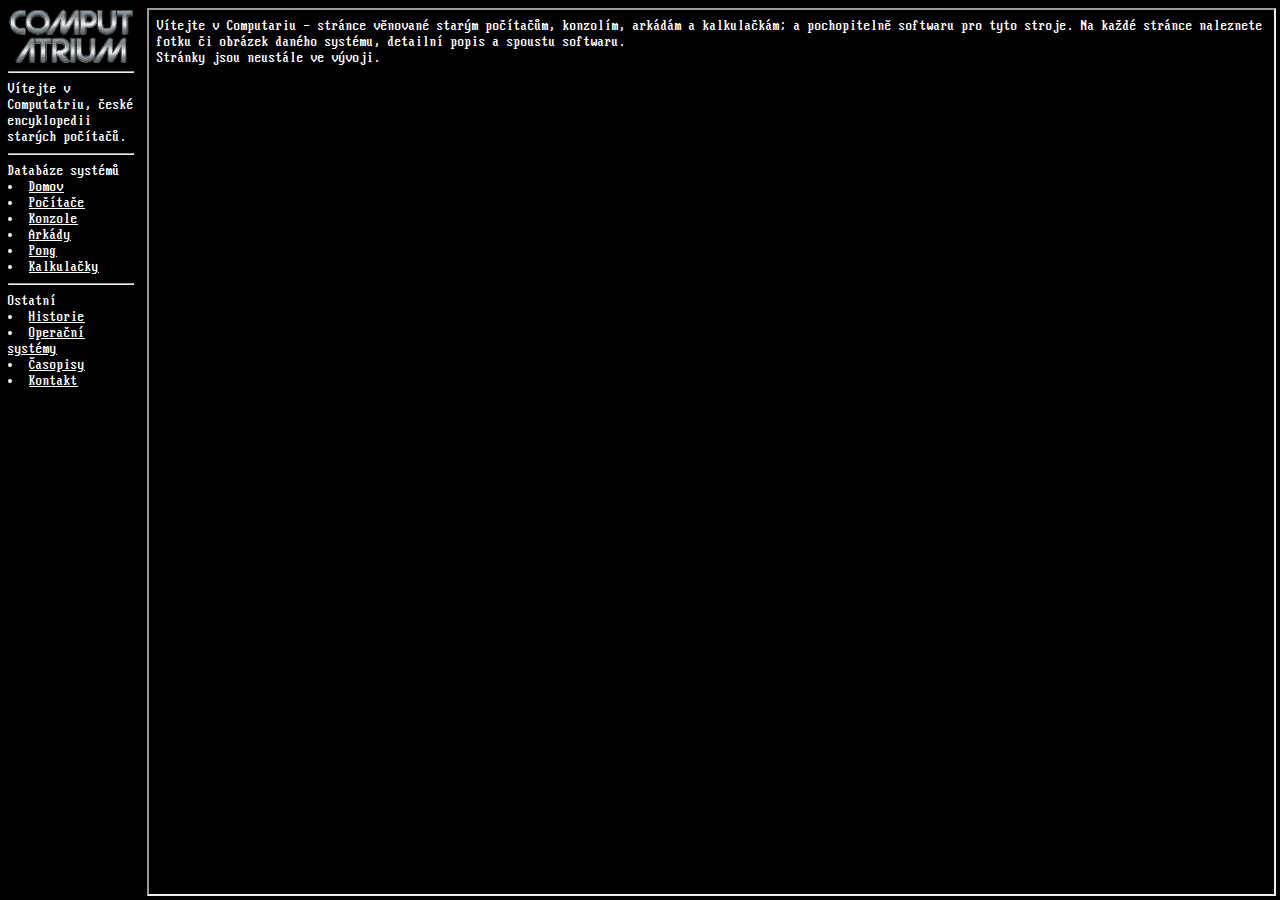
<file: computarium/index.html>
<html>

<head>
    <title>Computarium</title>
    <link rel="stylesheet" href="style.css">
    <meta charset="UTF-8">
</head>

<body>
    <div class="sidenav">
        <img class="logoside" src="logo2.png">
        <hr>
        Vítejte v Computatriu, české encyklopedii starých počítačů.
        <hr>
        Databáze systémů
        <li><a href="#" target="main">Domov</a></li>
        <li><a href="#" target="main">Počítače</a></li>
        <li><a href="#" target="main">Konzole</a></li>
        <li><a href="#" target="main">Arkády</a></li>
        <li><a href="#" target="main">Pong</a></li>
        <li><a href="#" target="main">Kalkulačky</a></li>
        <hr>
        Ostatní
        <li><a href="#" target="main">Historie</a></li>
        <li><a href="#" target="main">Operační systémy</a></li>
        <li><a href="#" target="main">Časopisy</a></li>
        <li><a href="#" target="main">Kontakt</a></li>

    </div>

    <div class="content">
        <iframe src="hlavnistrana.html" name="main" width="100%" height="100%"></iframe>

    </div>
</body>

</html>
</file>
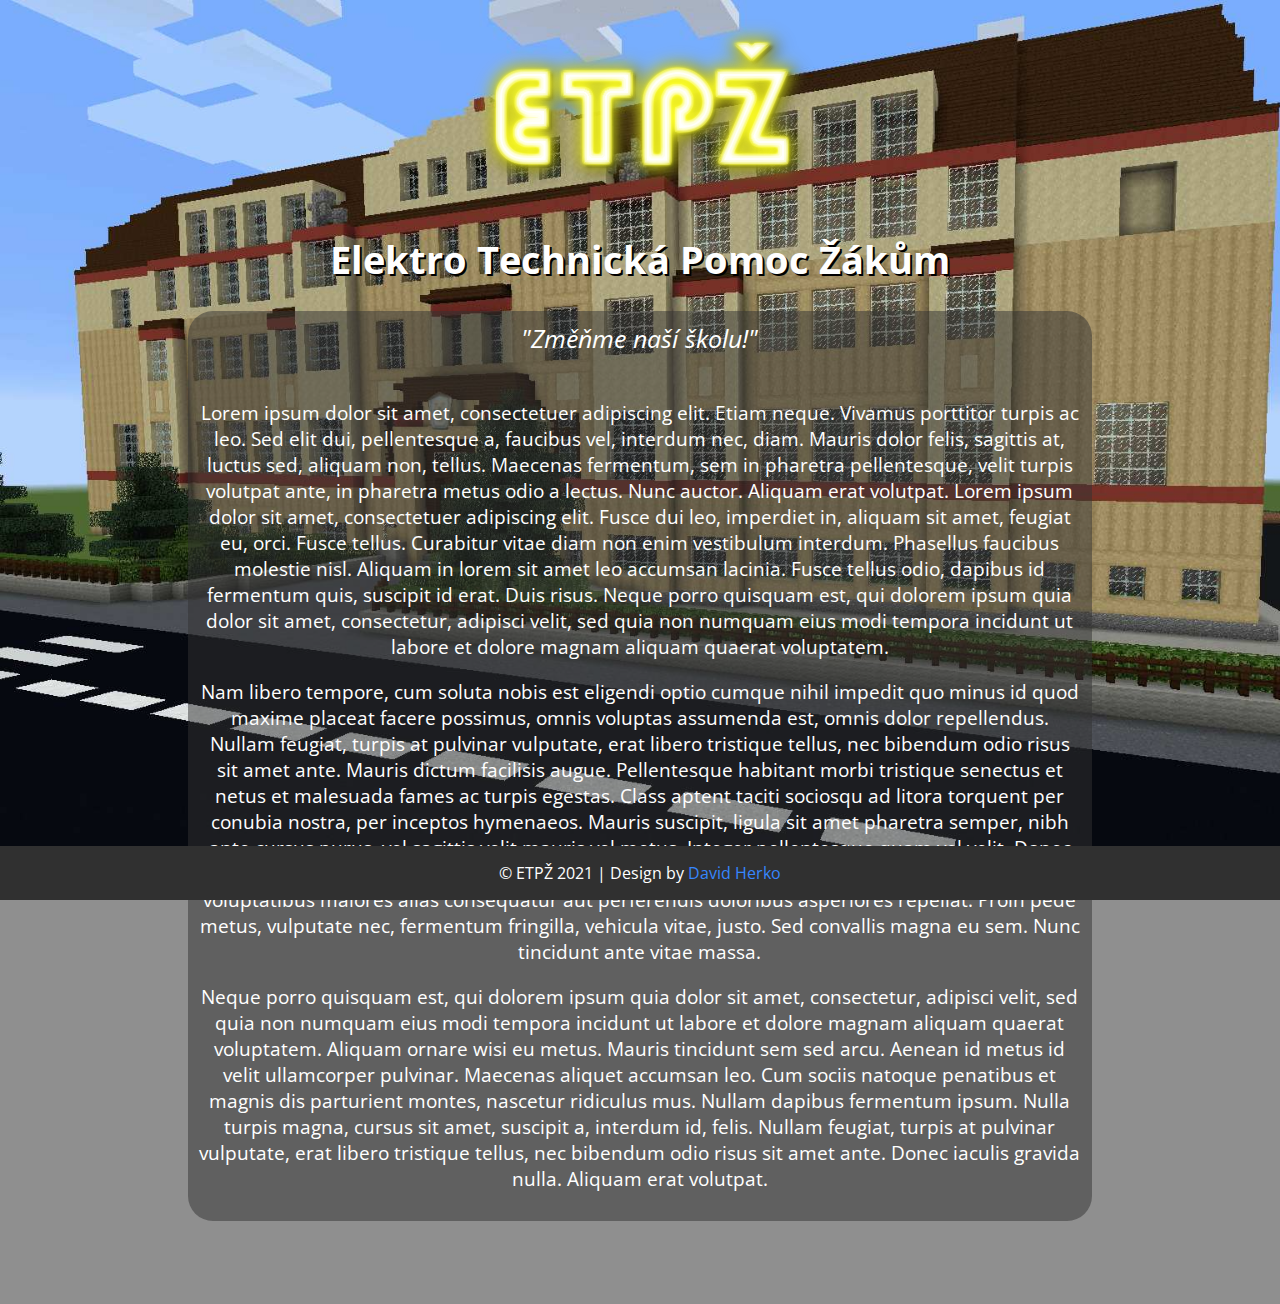
<file: etpz/index.html>
<!DOCTYPE html>
<html>

<head>
    <title>ETPŽ</title>
    <meta name="viewport" content="width=device-width, initial-scale=0.6">
    <link rel="preconnect" href="https://fonts.googleapis.com">
    <link rel="preconnect" href="https://fonts.gstatic.com" crossorigin>
    <link href="https://fonts.googleapis.com/css2?family=Open+Sans:wght@300&display=swap" rel="stylesheet">
    <link rel="stylesheet" href="styles.css">
</head>

<body>
    <div class="main">
        <div class="pagetitle">
            <img src="logo.png">
            <h1>Elektro Technická Pomoc Žákům</h1>
        </div>

        <div class="whitecurved">
            <div class="header"><em>"Změňme naší školu!"</em></div><br>
            <p>Lorem ipsum dolor sit amet, consectetuer adipiscing elit. Etiam neque. Vivamus porttitor turpis ac leo.
                Sed elit dui, pellentesque a, faucibus vel, interdum nec, diam. Mauris dolor felis, sagittis at, luctus
                sed, aliquam non, tellus. Maecenas fermentum, sem in pharetra pellentesque, velit turpis volutpat ante,
                in pharetra metus odio a lectus. Nunc auctor. Aliquam erat volutpat. Lorem ipsum dolor sit amet,
                consectetuer adipiscing elit. Fusce dui leo, imperdiet in, aliquam sit amet, feugiat eu, orci. Fusce
                tellus. Curabitur vitae diam non enim vestibulum interdum. Phasellus faucibus molestie nisl. Aliquam in
                lorem sit amet leo accumsan lacinia. Fusce tellus odio, dapibus id fermentum quis, suscipit id erat.
                Duis risus. Neque porro quisquam est, qui dolorem ipsum quia dolor sit amet, consectetur, adipisci
                velit, sed quia non numquam eius modi tempora incidunt ut labore et dolore magnam aliquam quaerat
                voluptatem.</p>

            <p>Nam libero tempore, cum soluta nobis est eligendi optio cumque nihil impedit quo minus id quod maxime
                placeat facere possimus, omnis voluptas assumenda est, omnis dolor repellendus. Nullam feugiat, turpis
                at pulvinar vulputate, erat libero tristique tellus, nec bibendum odio risus sit amet ante. Mauris
                dictum facilisis augue. Pellentesque habitant morbi tristique senectus et netus et malesuada fames ac
                turpis egestas. Class aptent taciti sociosqu ad litora torquent per conubia nostra, per inceptos
                hymenaeos. Mauris suscipit, ligula sit amet pharetra semper, nibh ante cursus purus, vel sagittis velit
                mauris vel metus. Integer pellentesque quam vel velit. Donec iaculis gravida nulla. Itaque earum rerum
                hic tenetur a sapiente delectus, ut aut reiciendis voluptatibus maiores alias consequatur aut
                perferendis doloribus asperiores repellat. Proin pede metus, vulputate nec, fermentum fringilla,
                vehicula vitae, justo. Sed convallis magna eu sem. Nunc tincidunt ante vitae massa.</p>

            <p>Neque porro quisquam est, qui dolorem ipsum quia dolor sit amet, consectetur, adipisci velit, sed quia
                non numquam eius modi tempora incidunt ut labore et dolore magnam aliquam quaerat voluptatem. Aliquam
                ornare wisi eu metus. Mauris tincidunt sem sed arcu. Aenean id metus id velit ullamcorper pulvinar.
                Maecenas aliquet accumsan leo. Cum sociis natoque penatibus et magnis dis parturient montes, nascetur
                ridiculus mus. Nullam dapibus fermentum ipsum. Nulla turpis magna, cursus sit amet, suscipit a, interdum
                id, felis. Nullam feugiat, turpis at pulvinar vulputate, erat libero tristique tellus, nec bibendum odio
                risus sit amet ante. Donec iaculis gravida nulla. Aliquam erat volutpat.</p>

        </div>
        <div class="bottomline"></div>
    </div>

    <div class="footer">
        <p>&copy ETPŽ 2021 | Design by <a href="https://herko.cz">David Herko</a></p>
    </div>

</body>

</html>
</file>
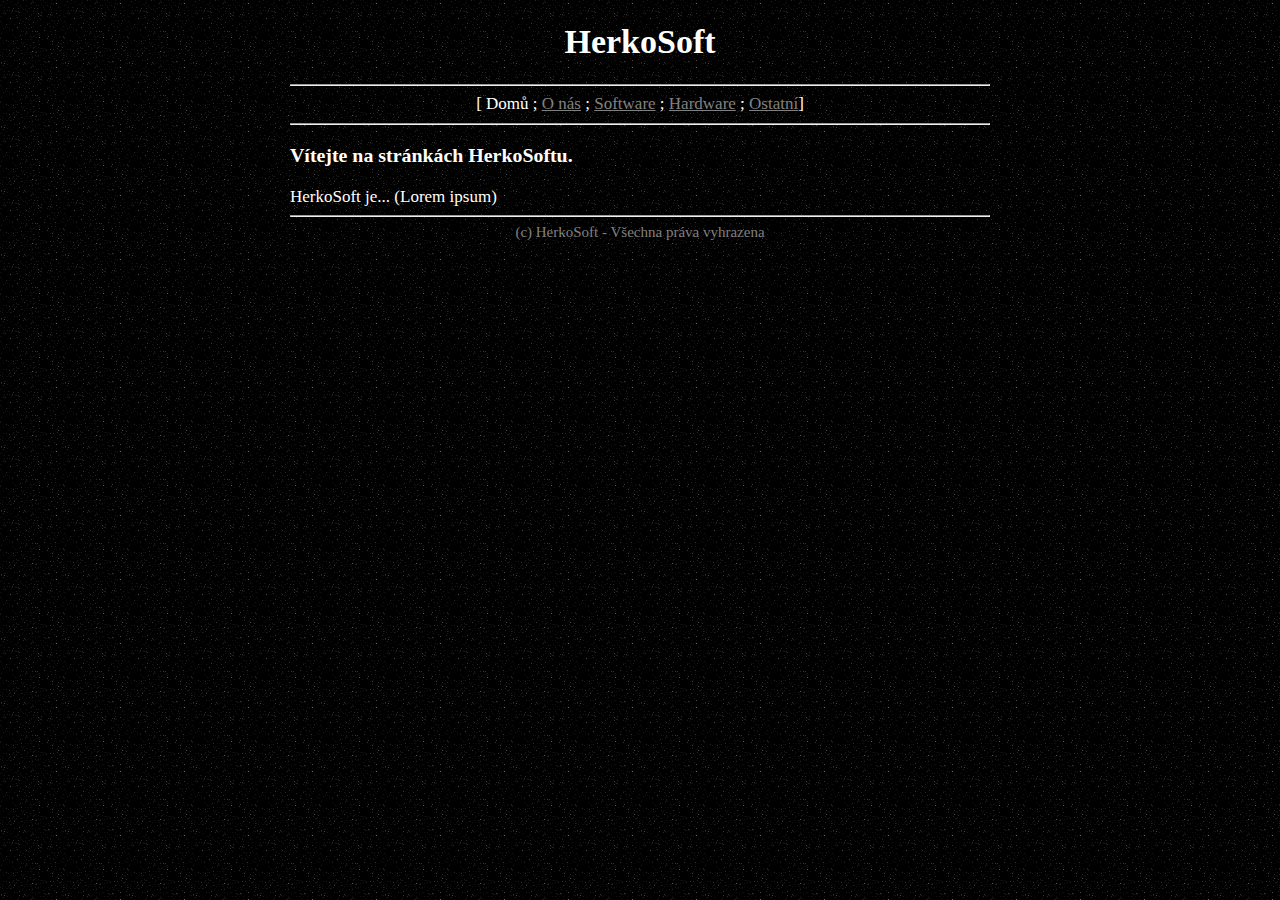
<file: index2.html>
<!DOCTYPE HTML PUBLIC "-//W3C//DTD HTML 4.01 Transitional//EN" "http://www.w3.org/TR/html4/strict.dtd">
<html>

<head>
  <title>HerkoSoft</title>
  <meta name="viewport" content="width=device-width, initial-scale=0.8">
  <style>
    body {
      max-width: 700px;
      font-size: 17px;
      margin: auto;
      color: white;
    }

    a,
    a:visited {
      color: gray;
      text-decoration: underline;
    }

    header {
      text-align: center;
    }

    footer {
      text-align: center;
      font-size: 15px;
      color: gray;
    }
  </style>

</head>

<body bgcolor="#000000" background="/stars.png">
  <header>
    <h1>HerkoSoft</h1>
    <hr>
    [ Domů ; <a href="#">O nás</a> ; <a href="#">Software</a> ; <a href="#">Hardware</a> ; 
    <a href="#">Ostatní</a>]
    <hr>
  </header>
  <h3>Vítejte na stránkách HerkoSoftu.</h3>
  HerkoSoft je... (Lorem ipsum) 
  <footer>
    <hr>
    (c) HerkoSoft - Všechna práva vyhrazena</a>
  </footer>
</body>

</html>
</file>
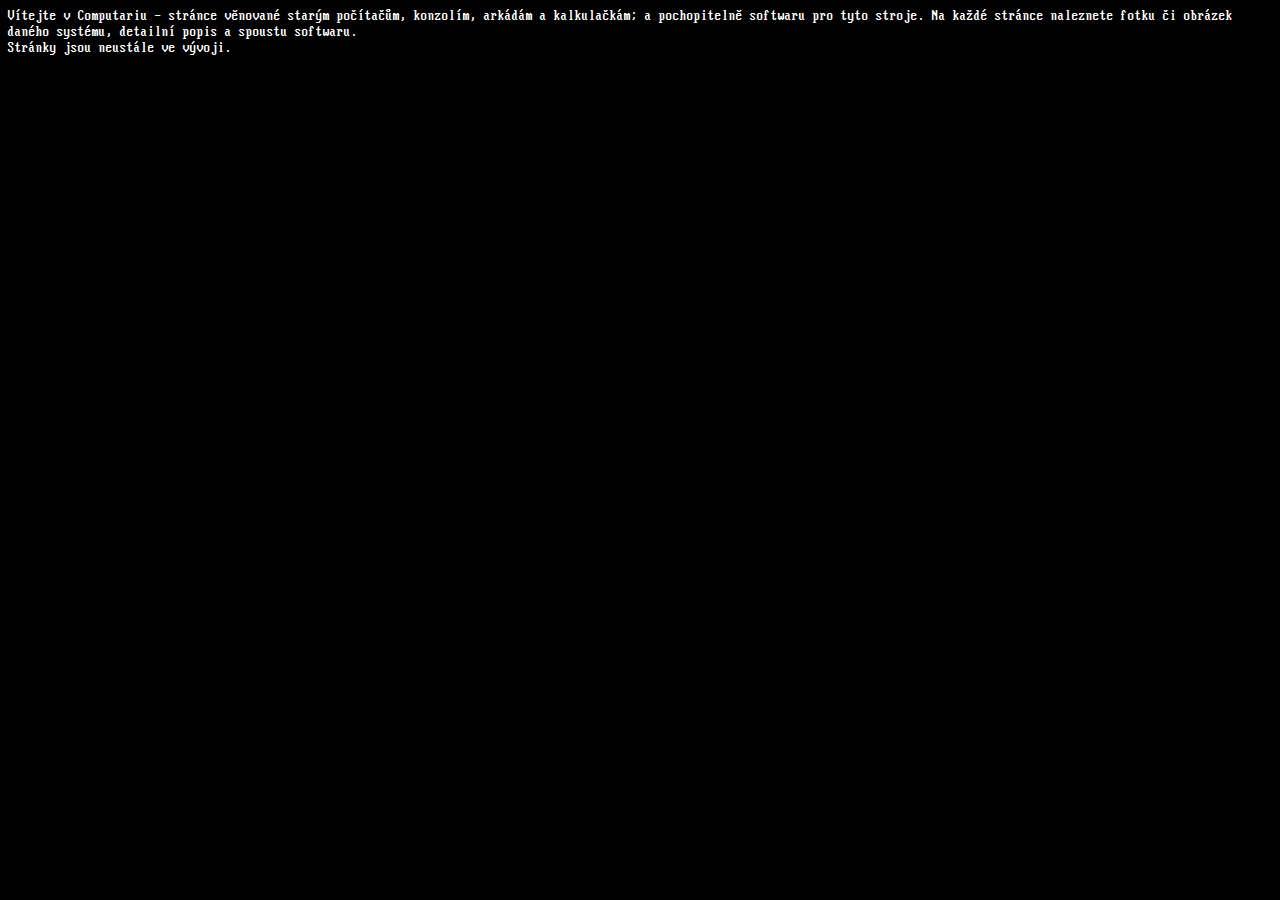
<file: computarium/hlavnistrana.html>
<html>

<head>
    <link rel="stylesheet" href="style.css">
    <meta charset="UTF-8">
</head>

<body>
    Vítejte v Computariu - stránce věnované starým počítačům, konzolím, arkádám a kalkulačkám; a pochopitelně softwaru
    pro tyto stroje. Na každé stránce naleznete fotku či obrázek daného systému, detailní popis a spoustu softwaru.<br>
    Stránky jsou neustále ve vývoji.
</body>

</html>
</file>
<file: computarium/style.css>
@font-face {
    font-family: 'IBM';
    src: url('ibm.ttf');

}

body {
    background-color: black;
    color: white;
    font-family: 'IBM';
}

a,
a:visited,
a:link,
a:hover,
a:active {
    text-decoration: underline;
    color: white;
}

.sidenav {
    width: 10%;
    height: 100%;
    float: left;
}

.logoside {
    max-width: 100%;
    max-height: 100%;

}

.content {
    float: right;
    width: 89%;
    height: 100%;
}
</file>
<file: etpz/styles.css>
body {
    color: white;
    font-size: medium;
    font-family: 'Open Sans', sans-serif;
    background-color: rgb(143, 143, 143);
    background-image: url("mcpozadi.jpg");
    background-repeat: no-repeat;
    background-size: cover;
    background-attachment: fixed;
    text-align: center;
}

/* The navigation bar */
.navbar {
    display: flex;
    position: fixed;
    left: 0;
    top: 0;
    width: 100%;
    background-color: rgb(48, 48, 48);
    color: white;
    text-align: center;
    overflow: hidden;
    z-index: 99;
}

.navbar a:link,
.navbar a:active,
.navbar a:visited {
    margin: 0 auto;
    display: block;
    color: rgb(255, 255, 255);
    text-align: center;
    padding: 14px 16px;
    text-decoration: none;
}

.navbar a:hover {
    text-decoration: underline;
}

.navlogo {
    width: 40px;
    height: 40px;
    background-size: 40px;
    background-image: url("logo.png");
    margin: auto;
}

.main {
    font-size: 19px;
}
.header {
    font-size:25px;
}

a:link,
a:active,
a:visited {
    text-decoration: none;
    color: rgb(54, 134, 253);
}

.pagetitle {
    color: rgb(255, 255, 255);
    text-shadow: 2px 2px #000000;
}

.whitecurved {
    margin: 0 auto;
    max-width: 70%;
    background-color: rgba(49, 49, 49, 0.5);
    border-radius: 25px;
    padding: 10px 10px;
}

.bottomline {
    padding-bottom: 75px;
}

.footer {
    position: fixed;
    left: 0;
    bottom: 0;
    width: 100%;
    background-color: rgb(48, 48, 48);
    color: white;
    text-align: center;
}

img {
    border-radius: 15px;
    max-width: 100%;
    max-height: 100%;
}

/* stupid css */

.wrap {
    overflow: hidden;
}
.whitebox {
    position: relative;
    margin: 0 auto;
    display: table;
    border-radius: 25px;
    padding: 10px 10px;
    max-width: 20%;
    min-width: 20%;
    display: inline-block;
    background-color: rgba(116, 116, 116, 0.63);
    color: rgb(204, 204, 204);
}

.whitebox+.whitebox {
    margin-left: 10px;
    margin-bottom: 10px;
}

.whitebox #title {
    font-size: 18px;
    color: white;
}

.whitebox #date {
    font-size: 10px;
    color: rgb(219, 219, 219);
}

.whitebox #cont {
    font-size: 13px;
    color: rgb(219, 219, 219);
}

.whitebox #end {
    bottom: 10px;
    background-color: rgba(255, 255, 255, 0);
}

iframe {
    border-radius: 10px;
}

.whitebox #buttondownload {
    border-radius: 10px;
    padding: 10px;
    background-color: #34bd6d;
    color: white;
    text-align: center;
    text-decoration: none;
    display: inline-block;
    font-size: 14px;
}

.whitebox #buttondownloadsoon {
    border-radius: 10px;
    padding: 10px;
    background-color: #2c2c2c;
    color: white;
    text-align: center;
    text-decoration: none;
    display: inline-block;
    font-size: 14px;
}

.whitebox #buttondownload img {
    border-radius: 0px;
    max-width: 100%;
    max-height: 100%;
}

.contents {
    margin: 0 auto;
    max-width: 10%;
    background-color: rgba(49, 49, 49, 0.5);
    border-radius: 25px;
    padding: 10px 10px;
}

.contents li {
    text-align: left;
}



::-webkit-scrollbar {
    width: 5px;
}

::-webkit-scrollbar-track {
    border-radius: 10px;
    background-color: rgb(48, 48, 48);
}

::-webkit-scrollbar-thumb {
    background: #888;
    border-radius: 10px;
}

::-webkit-scrollbar-thumb:hover {
    background: #555;
}
</file>
